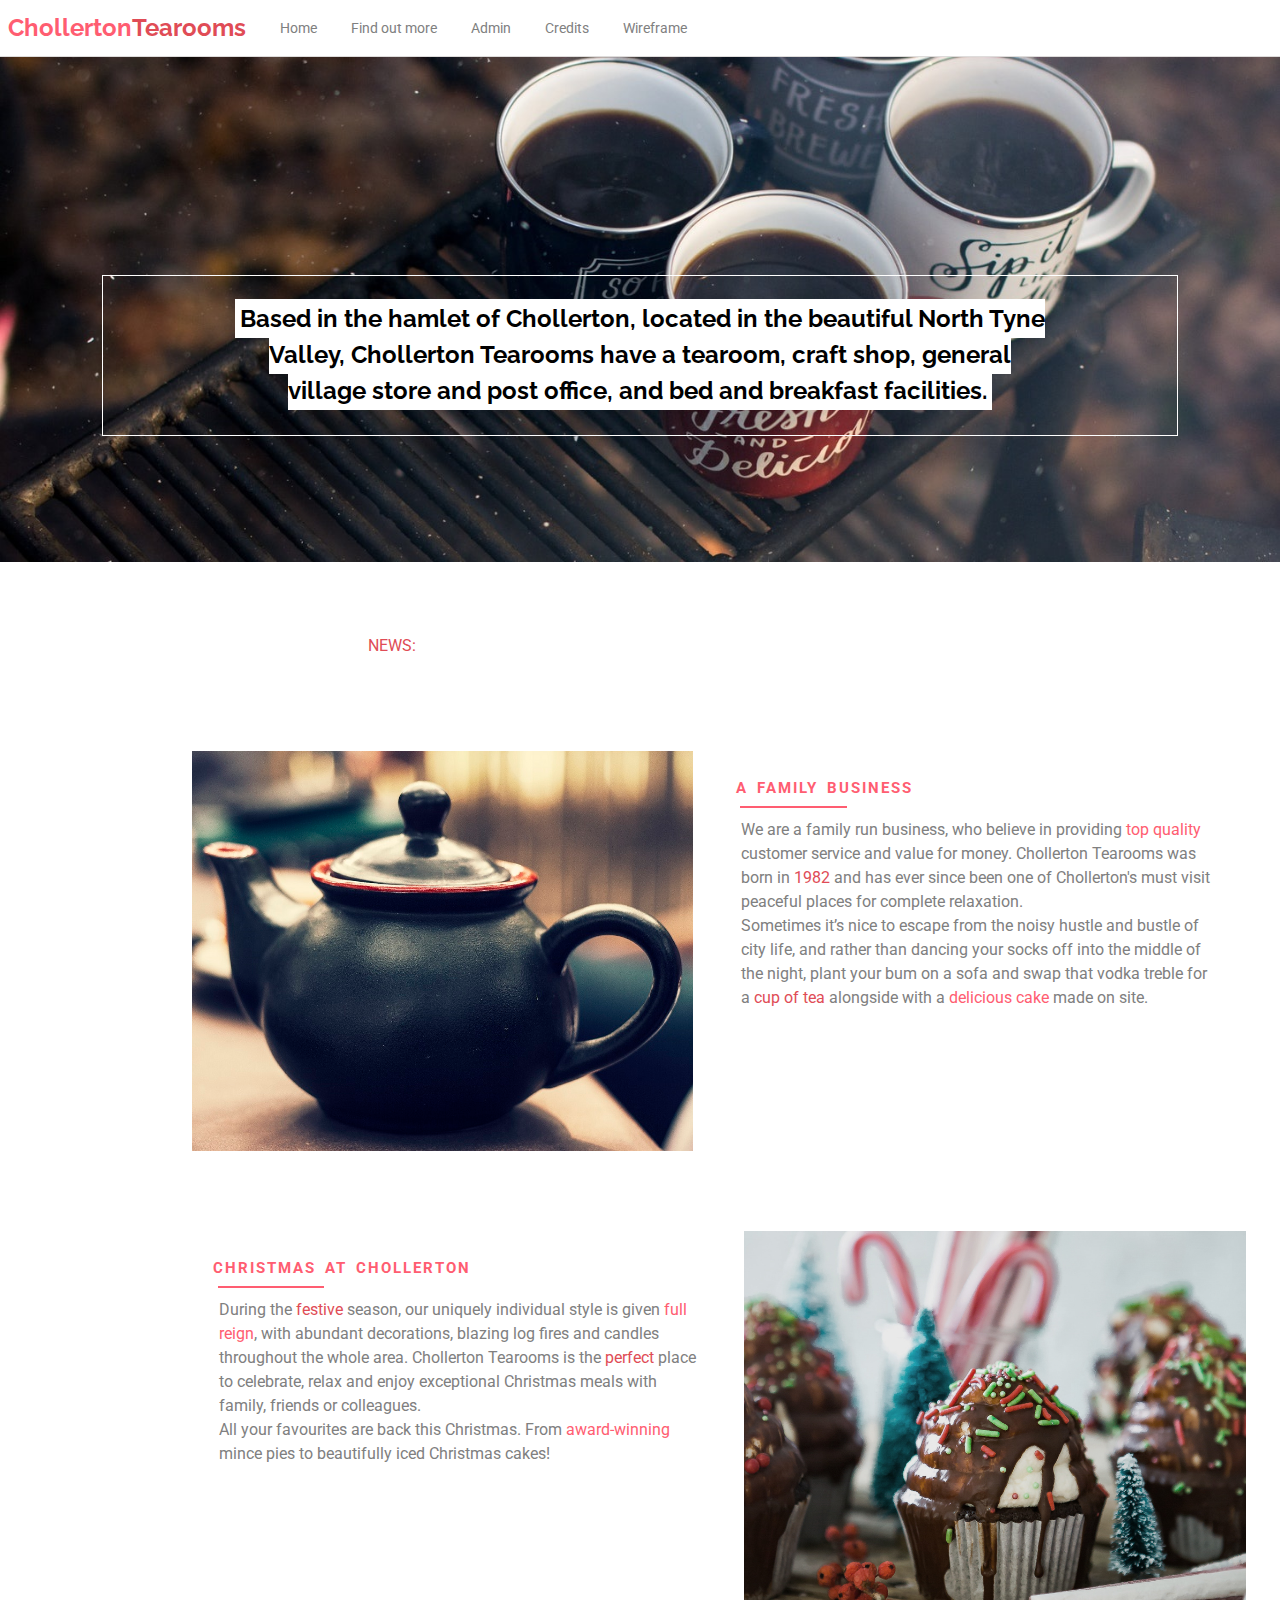
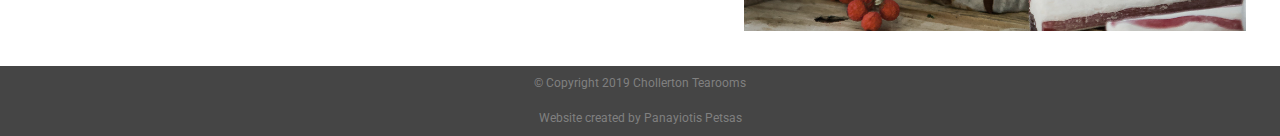
<file: index.html>
<!doctype html>
<html lang="en">
<head>
	<meta charset="utf-8">
	<title>Home - Chollerton Tearooms</title>
	<link href="https://fonts.googleapis.com/css?family=Raleway" rel="stylesheet">
	<link href="https://fonts.googleapis.com/css?family=Roboto" rel="stylesheet">
	<link rel="stylesheet" type="text/css" href="theCSS.css">
</head>
<body>
	<!-- This is the header. The header consists of the website's logo and the navigation bar. -->
	<header>
		<h1 class="Color1">Chollerton</h1><h1 class="Color2">Tearooms</h1>
		<nav>
			<ul>
				<li><a href="index.html">Home</a></li>
				<li><a href="findoutmore.html">Find out more</a></li>
				<li><a href="admin.php">Admin</a></li>
				<li><a href="credits.html">Credits</a></li>
				<li><a href="Wireframe.pdf">Wireframe</a></li>
			</ul>
		</nav>
	</header>
	<!-- This is the banner. The banner consists of a hero image and inside the image itself lies the <h1> text. -->
	<div id="HeaderImage">
		<img src="cups.jpg" alt="cups">
		<div class="bannerTextWrapper">
			<h2><span id="bannerBorder">Based in the hamlet of Chollerton, located in the beautiful North Tyne Valley, Chollerton Tearooms have a tearoom, craft shop, general village store and post office, and bed and breakfast facilities.</span></h2>
		</div>
	</div>
	<!-- From this point and onwards is the main section of the webpage. It contains the 'news' paragraph and two smaller sections which both include an
	image, a h3 heading and some relevant text along with a border for the heading. -->
	<p class="textBelowBanner"><em class="Color2">NEWS:</em> Afternoon tea is now served Monday to Friday from 1.00pm – 4.30pm<br> and Saturday and Sunday's 12.00pm - 5.30pm<br>Evening tea is served Thursday to Sunday 5:30 - 7:00pm.</p>
	
	<section class="TextImageFirst">
		<div class="descImage">
			<img src="kettle.jpg" alt="kettle">
		</div>
		<div id="infoText">
			<h3>A family business</h3>
			<div class="line"></div>
			<p>We are a family run business, who believe in providing <em class="Color1">top quality</em> customer service and value for money. Chollerton Tearooms was born in <em class="Color2">1982</em> and has ever since been one of Chollerton's must visit peaceful places for complete relaxation.<br>
			Sometimes it’s nice to escape from the noisy hustle and bustle of city life, and rather than dancing your socks off into the middle of the night, plant your bum on a sofa and swap that vodka treble for a <em class="Color2">cup of tea</em> alongside with a <em class="Color1">delicious cake</em> made on site.</p>
		</div>
	</section>
	
	<section class="TextImageSecond">
		<div id="christmasText">
			<h3>Christmas at Chollerton</h3>
			<div class="line"></div>
			<p>During the <em class="Color2">festive</em> season, our uniquely individual style is given <em class="Color1">full reign</em>, with abundant decorations, blazing log fires and candles throughout the whole area. Chollerton Tearooms is the <em class="Color2">perfect</em> place to celebrate, relax and enjoy exceptional Christmas meals with family, friends or colleagues.<br>
			All your favourites are back this Christmas. From <em class="Color1">award-winning</em> mince pies to beautifully iced Christmas cakes!</p>	
		</div>
		<div class="descImage">
			<img src="cakes.jpg" alt="cakes">
		</div>
	</section>
	<!-- The main section ends here. This is the footer. -->	
	<footer>
		<p id="footerText">	&copy; Copyright 2019 Chollerton Tearooms <br> 
		Website created by Panayiotis Petsas</p>
	</footer>	
</body>
</html>
</file>
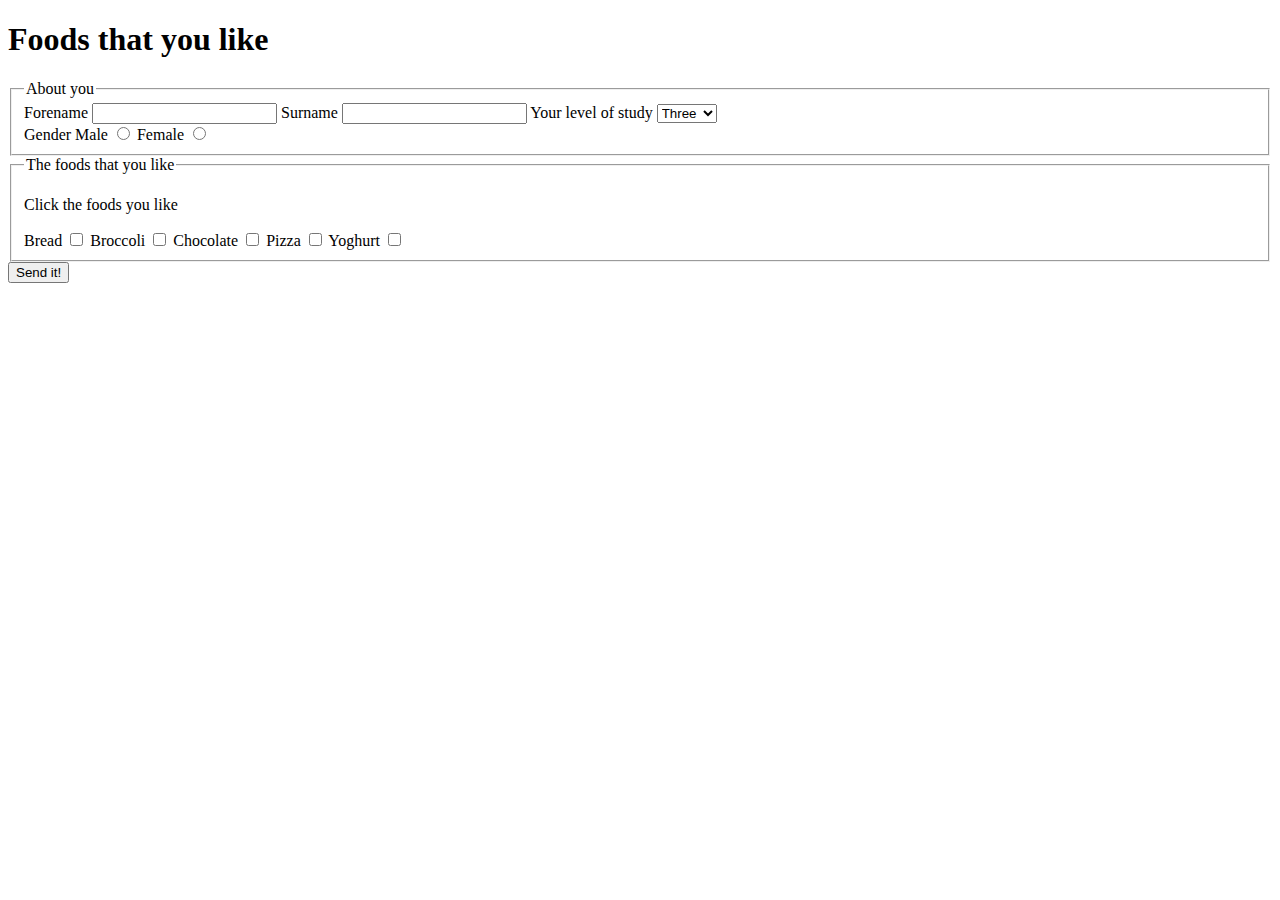
<file: chooseFoodForm.html>
<!doctype html>
<html lang="en">
<head>
    <meta charset="UTF-8">
    <title>Form to choose foods that you like</title>
</head>
<body>
<form action="chooseFoodProcess.php" method="get">
    <h1>Foods that you like</h1>
    <fieldset>
        <legend>About you</legend>
        <label>Forename
            <input type="text" name="forename" accesskey="f">
        </label>
        <label>Surname
            <input type="text" name="surname" accesskey="s">
        </label>
        <label>Your level of study
            <select name="studyLevel">
                <option value="3">Three</option>
                <option value="4">Four</option>
                <option value="5">Five</option>
                <option value="6">Six</option>
                <option value="7">Seven</option>
                <option value="8">Eight</option>
            </select>
        </label>
        <div>
            Gender
            <label>Male
                <input type="radio" name="gender"  value="male" accesskey="m">
            </label>
            <label>Female
                <input type="radio" name="gender" value="female" accesskey="e">
            </label>
        </div>
    </fieldset>
    <fieldset>
        <legend>The foods that you like</legend>
        <p>Click the foods you like</p>
        <label>Bread
            <input type="checkbox" name="food[]" value="bread" accesskey="b">
        </label>
        <label>Broccoli
            <input type="checkbox" name="food[]"  value="broccoli" accesskey="r">
        </label>
        <label>Chocolate
            <input type="checkbox" name="food[]"  value="chocolate" accesskey="c">
        </label>
        <label>Pizza
            <input type="checkbox" name="food[]" value="pizza" accesskey="p">
        </label>
        <label>Yoghurt
            <input type="checkbox" name="food[]" value="yoghurt" accesskey="y">
        </label>
    </fieldset>
    <div>
        <input type="submit" value="Send it!" accesskey="u">
    </div>
</form>
</body>
</html>
</file>
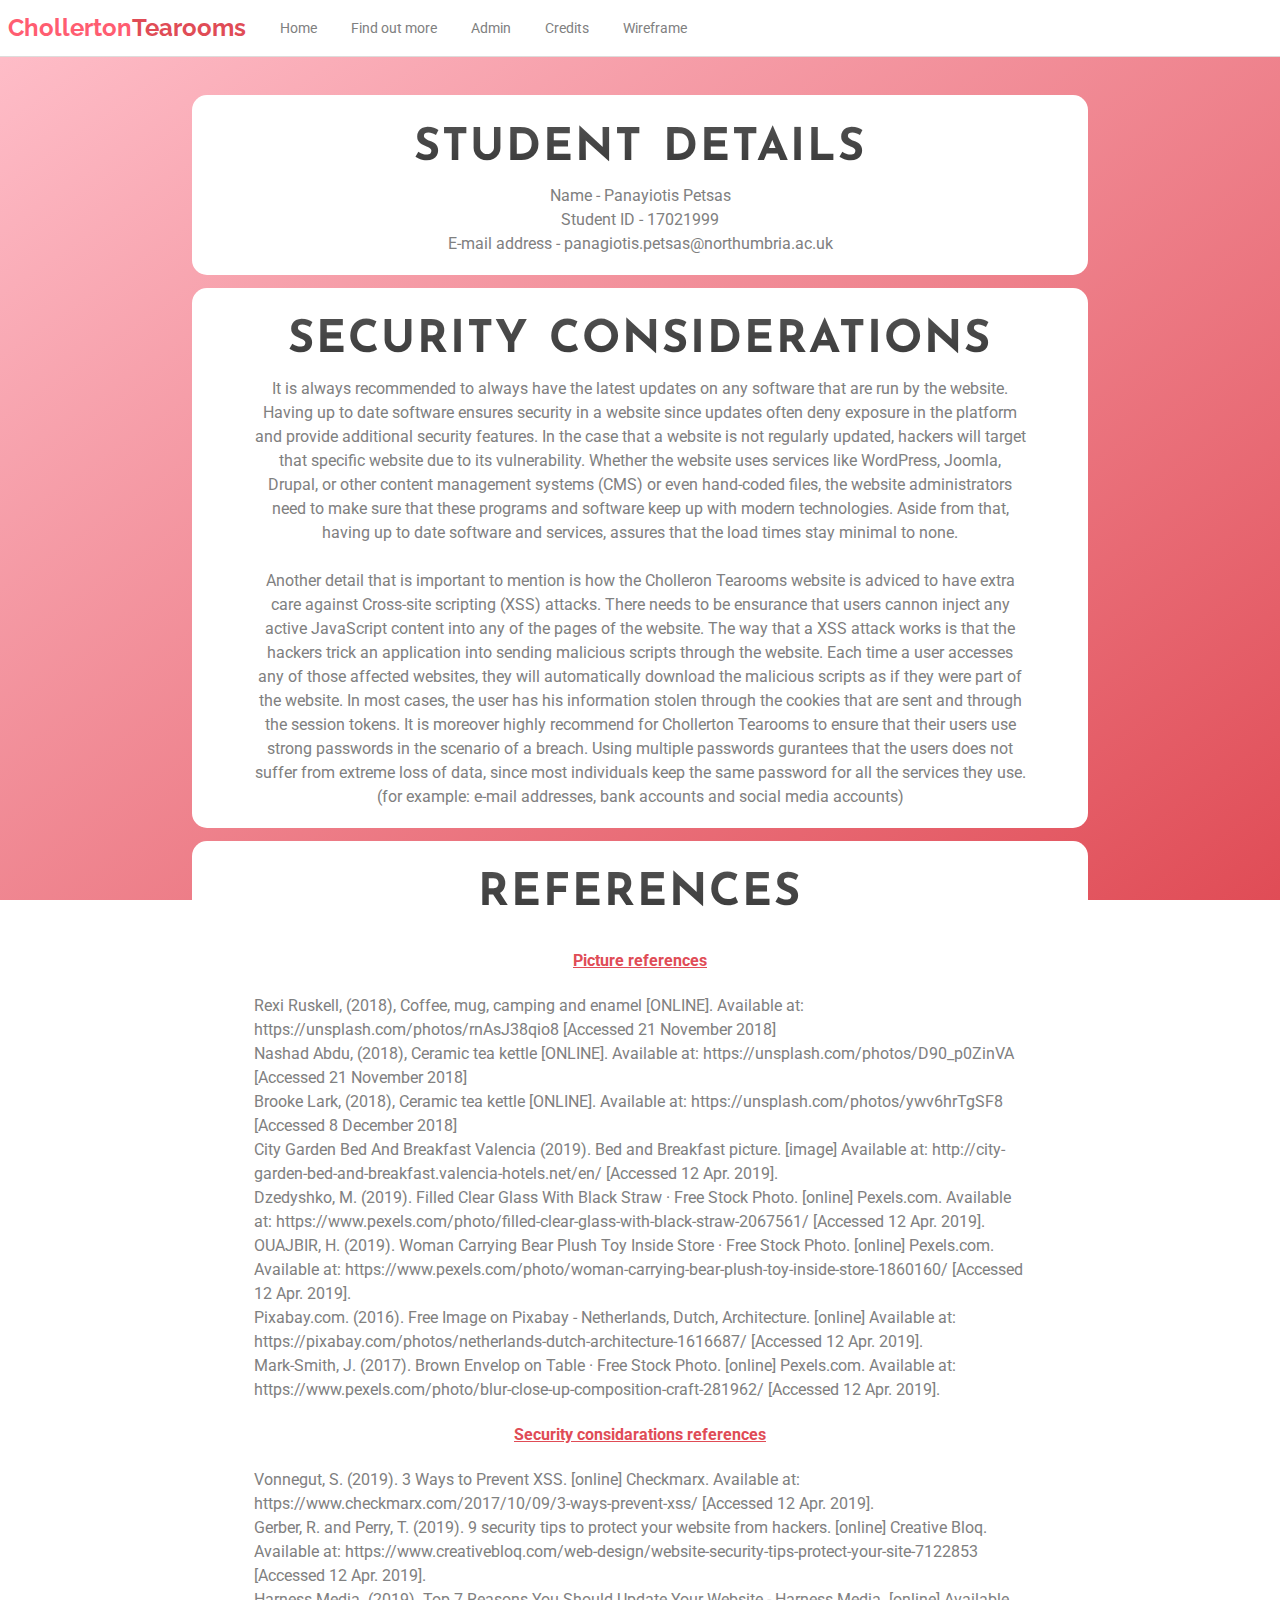
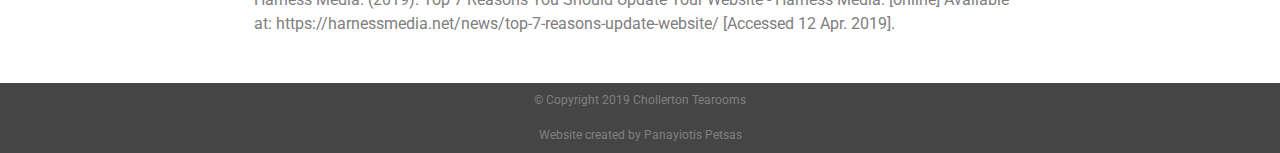
<file: credits.html>
<!doctype html>
<html lang="en">
<head>
<meta charset="utf-8">
<title>Credits</title>
<link href="https://fonts.googleapis.com/css?family=Raleway" rel="stylesheet">
<link href="https://fonts.googleapis.com/css?family=Roboto" rel="stylesheet">
<link href="https://fonts.googleapis.com/css?family=Josefin+Sans" rel="stylesheet">
<link rel="stylesheet" type="text/css" href="theCSS.css">
</head>
<body>
<!-- This is the header. The header consists of the website's logo and the navigation bar. 


-->
<header>
  <h1 class="Color1">Chollerton</h1>
  <h1 class="Color2">Tearooms</h1>
  <nav>
    <ul>
      <li><a href="index.html">Home</a></li>
      <li><a href="findoutmore.html">Find out more</a></li>
      <li><a href="admin.php">Admin</a></li>
      <li><a href="credits.html">Credits</a></li>
      <li><a href="Wireframe.pdf">Wireframe</a></li>
    </ul>
  </nav>
</header>
<div id="main-admin">
  <div class="credits-section">

    <!-- --- The student details section --- -->

    <h3 class="gradient-text">Student details</h3>
    <p>Name - Panayiotis Petsas<br>
      Student ID - 17021999<br>
      E-mail address - panagiotis.petsas@northumbria.ac.uk</p>
  </div>
  <div class="credits-section">
    <h3 class="gradient-text">Security considerations</h3>

    <!-- --- The security considerations section --- -->

    <p>It is always recommended to always have the latest updates on any software that are run by the website. Having up to date software ensures security in a website since updates often deny exposure in the platform and provide additional security features. In the case that a website is not regularly updated, hackers will target that specific website due to its vulnerability. Whether the website uses services like WordPress, Joomla, Drupal, or other content management systems (CMS) or even hand-coded files, the website administrators need to make sure that these programs and software keep up with modern technologies. Aside from that, having up to date software and services, assures that the load times stay minimal to none.<br>
      <br>
      Another detail that is important to mention is how the Cholleron Tearooms website is adviced to have extra care against Cross-site scripting (XSS) attacks. There needs to be ensurance that users cannon inject any active JavaScript content into any of the pages of the website. The way that a XSS attack works is that the hackers trick an application into sending malicious scripts through the website. Each time a user accesses any of those affected websites, they will automatically download the malicious scripts as if they were part of the website. In most cases, the user has his information stolen through the cookies that are sent and through the session tokens. It is moreover highly recommend for Chollerton Tearooms to ensure that their users use strong passwords in the scenario of a breach. Using multiple passwords gurantees that the users does not suffer from extreme loss of data, since most individuals keep the same password for all the services they use. (for example: e-mail addresses, bank accounts and social media accounts)</p>
  </div>
  <div class="credits-section">
    <h3 class="gradient-text">References</h3>

    <!-- --- The reference section --- -->

    <h4>Picture references</h4>
    <p class="references"> Rexi Ruskell, (2018), Coffee, mug, camping and enamel [ONLINE]. Available
      at: https://unsplash.com/photos/rnAsJ38qio8 [Accessed 21 November 2018]<br>
      Nashad Abdu, (2018), Ceramic tea kettle [ONLINE]. Available
      at: https://unsplash.com/photos/D90_p0ZinVA [Accessed 21 November 2018]<br>
      Brooke Lark, (2018), Ceramic tea kettle [ONLINE]. Available
      at: https://unsplash.com/photos/ywv6hrTgSF8 [Accessed 8 December 2018]<br>
      City Garden Bed And Breakfast Valencia (2019). Bed and Breakfast picture.
      [image] Available at: http://city-garden-bed-and-breakfast.valencia-hotels.net/en/ [Accessed 12 Apr. 2019].<br>
      Dzedyshko, M. (2019). Filled Clear Glass With Black Straw · Free Stock Photo.
      [online] Pexels.com. Available at: https://www.pexels.com/photo/filled-clear-glass-with-black-straw-2067561/
      [Accessed 12 Apr. 2019].<br>
      OUAJBIR, H. (2019). Woman Carrying Bear Plush Toy Inside Store · Free Stock Photo. 
      [online] Pexels.com. Available at: https://www.pexels.com/photo/woman-carrying-bear-plush-toy-inside-store-1860160/ [Accessed 12 Apr. 2019].<br>
      Pixabay.com. (2016). Free Image on Pixabay - Netherlands, Dutch, Architecture. [online] 
      Available at: https://pixabay.com/photos/netherlands-dutch-architecture-1616687/ [Accessed 12 Apr. 2019].<br>
      Mark-Smith, J. (2017). Brown Envelop on Table · Free Stock Photo. [online] Pexels.com. Available at: https://www.pexels.com/photo/blur-close-up-composition-craft-281962/ [Accessed 12 Apr. 2019]. </p>
    <h4>Security considarations references</h4>
    <p class="references"> Vonnegut, S. (2019). 3 Ways to Prevent XSS. [online] Checkmarx. Available
      at: https://www.checkmarx.com/2017/10/09/3-ways-prevent-xss/ [Accessed 12 Apr. 2019].<br>
      Gerber, R. and Perry, T. (2019). 9 security tips to protect your website from hackers.
      [online] Creative Bloq. Available at: https://www.creativebloq.com/web-design/website-security-tips-protect-your-site-7122853 
      [Accessed 12 Apr. 2019].<br>
      Harness Media. (2019). Top 7 Reasons You Should Update Your Website - Harness Media. 
      [online] Available at: https://harnessmedia.net/news/top-7-reasons-update-website/
      [Accessed 12 Apr. 2019].<br>
    </p>
  </div>
</div>
<!-- --- The footer --- -->
<footer>
  <p id="footerText"> &copy; Copyright 2019 Chollerton Tearooms <br>
    Website created by Panayiotis Petsas</p>
</footer>
</body>
</html>
</file>
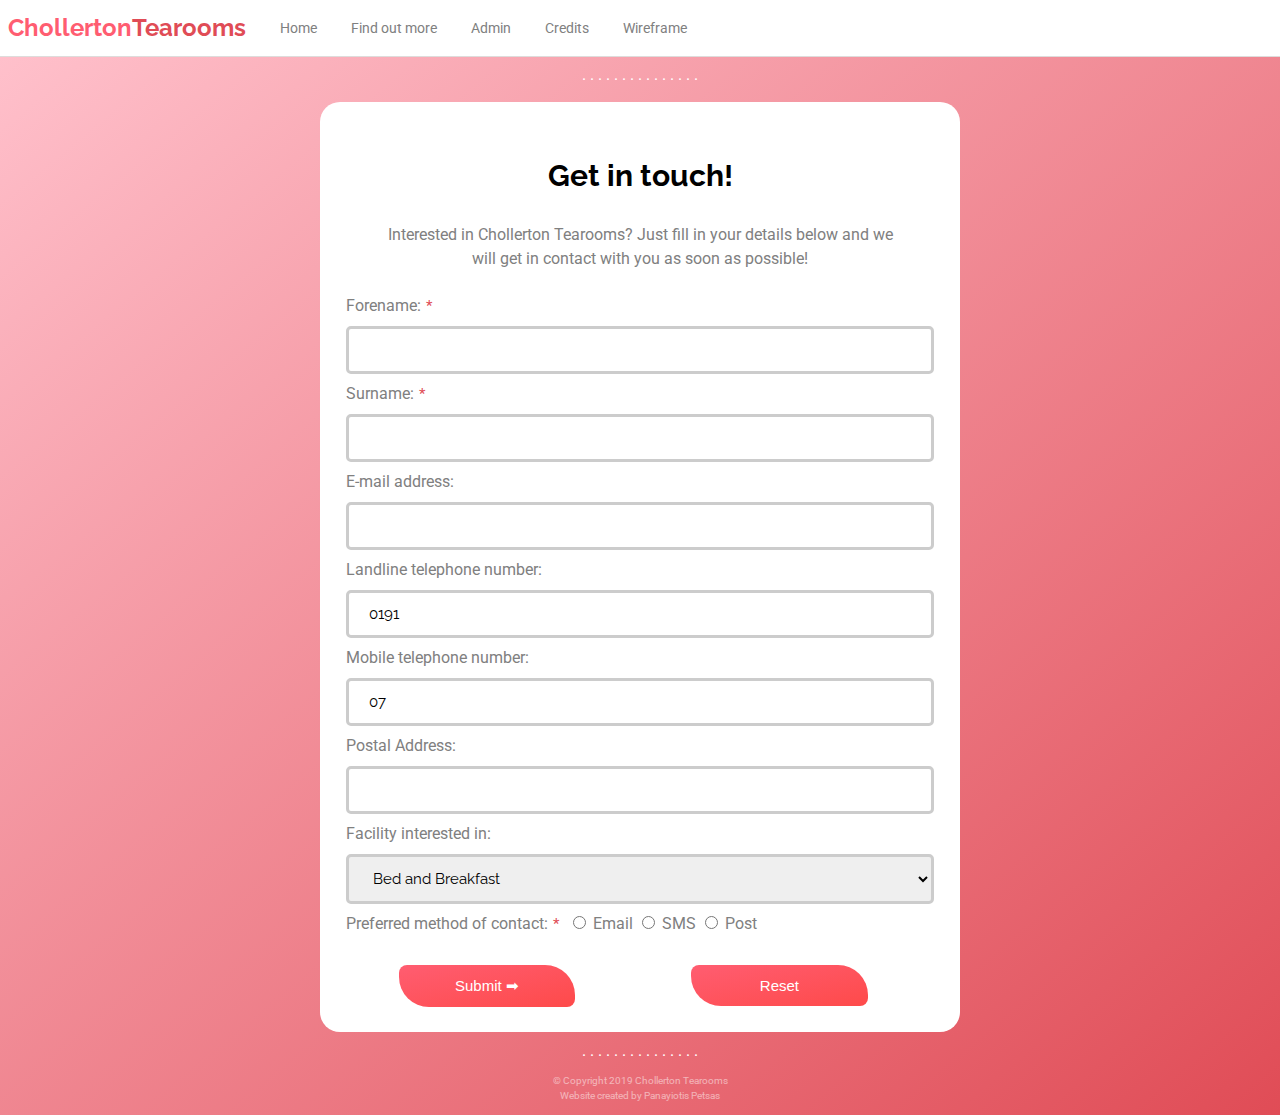
<file: findoutmore.html>
<!doctype html>
<html lang="en">
<head>
<meta charset="utf-8">
<title>Find out more - Chollerton Tearooms</title>
<link href="https://fonts.googleapis.com/css?family=Raleway" rel="stylesheet">
<link href="https://fonts.googleapis.com/css?family=Roboto" rel="stylesheet">
<link rel="stylesheet" type="text/css" href="theCSS.css">
</head>
<body>
<!-- This is the header. The header consists of the website's logo and the navigation bar. -->
<header>
  <h1 class="Color1">Chollerton</h1>
  <h1 class="Color2">Tearooms</h1>
  <nav>
    <ul>
      <li><a href="index.html">Home</a></li>
      <li><a href="findoutmore.html">Find out more</a></li>
      <li><a href="admin.php">Admin</a></li>
      <li><a href="credits.html">Credits</a></li>
      <li><a href="Wireframe.pdf">Wireframe</a></li>
    </ul>
  </nav>
</header>
<main>
  <p class="textBelowBanner">. . . . . . . . . . . . . . .<br>
  </p>
  <form class="the-form" action="/addnewrecord.php" method="get" autocomplete="off">
    <h2 class="get-in-touch">Get in touch!</h2>
    <!-- --- The registration form --- -->
    <p>Interested in Chollerton Tearooms? Just fill in your details below and we will get in contact with you as soon as possible!<br>
      <br>
    </p>
	  <p id="small-text">Fields with asterisks(*) are required.</p>
	  Forename:<span class="required">*</span>
    <input type="text" name="forename" maxlength="20" required>
    <br>
    Surname:<span class="required">*</span>
    <input type="text" name="surname" maxlength="20" required>
    <br>
    E-mail address:
    <input type="email" name="email">
    <br>
    Landline telephone number:
    <input type="number" name="landline" value="0191">
    <br>
    Mobile telephone number:
    <input type="number" name="mobile" value="07">
    <br>
    Postal Address:
    <input type="text" name="postaladdress" minlength="4">
    <br>
    Facility interested in:
    <select name ="facility" id="facility">
      <option disabled>Please select one of the following:</option>
      <option value="c5">Bed and Breakfast</option>
      <option value="c2">Craft Shop</option>
      <option value="c4">Post Office</option>
      <option value="c1">Tearoom</option>
      <option value="c3">Village Store</option>
    </select>
    <br>
    Preferred method of contact:<span class="required">*</span>
    <input type="radio" name="contact" value="email">
    Email
    <input type="radio" name="contact" value="SMS">
    SMS
    <input type="radio" name="contact" value="post">
    Post <br>
    <input type="submit" value="Submit ➡">
    <input type="reset">
  </form>
  <p class="textBelowBanner">. . . . . . . . . . . . . . .<br>
  </p>
  <!-- --- The footer --- -->
  <p class="otherFooter"> &copy; Copyright 2019 Chollerton Tearooms <br>
    Website created by Panayiotis Petsas</p>
</main>
</body>
</html>
</file>
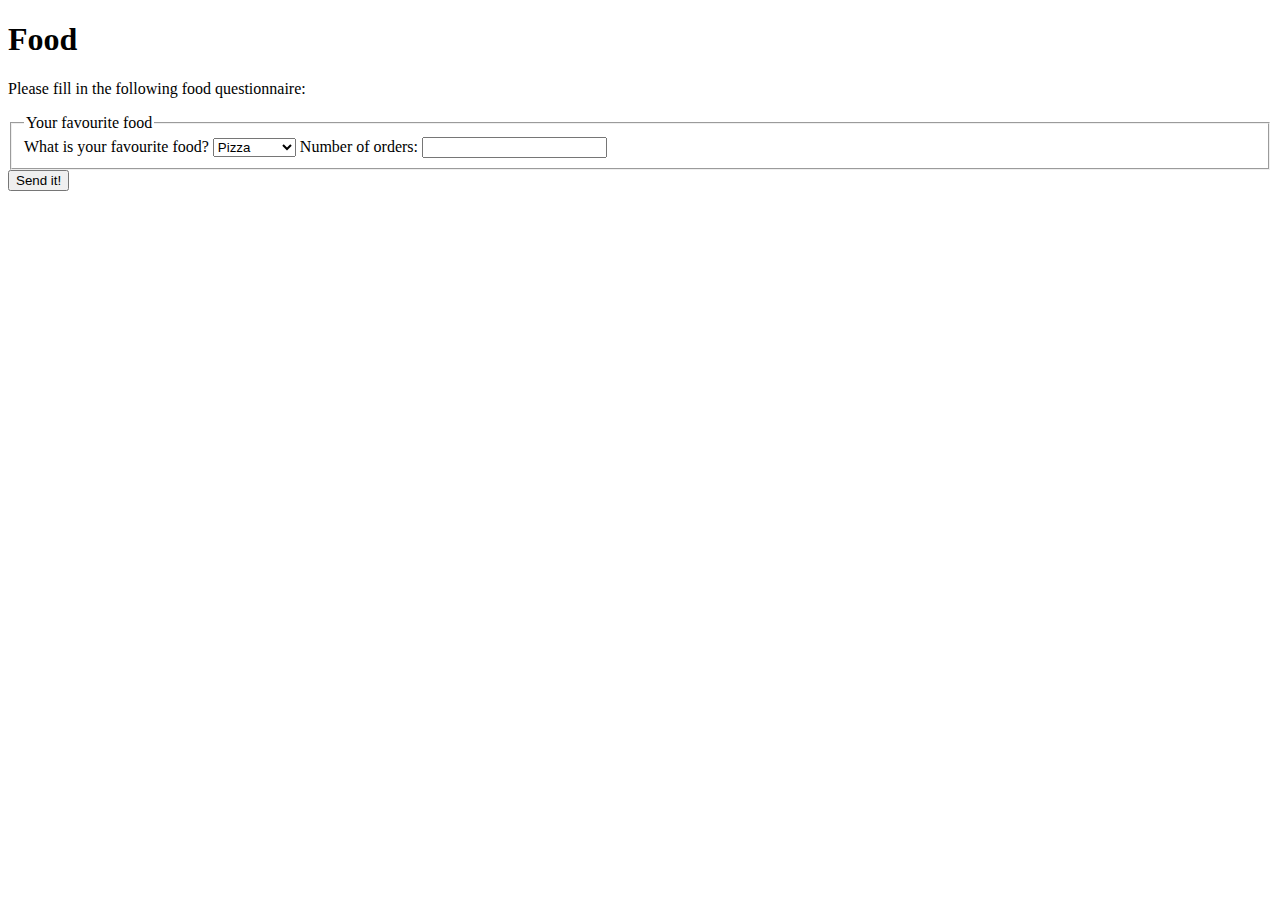
<file: foodForm.html>
<!doctype html>
<html lang="en">
<head>
    <meta charset="UTF-8">
    <title>Form to enter your favourite food</title>
</head>
<body>
<h1>Food</h1>
<form id = "foodForm" action="foodProcess.php" method="get">
    <p>Please fill in the following food questionnaire:</p>
    <fieldset>
        <legend>Your favourite food</legend>
        <label>What is your favourite food?
            <select name="$food">
                <option value="pizza">Pizza</option>
                <option value="chocolate">Chocolate</option>
                <option value="banana">Banana</option>
            </select>
            Number of orders: <input type="order" name="orders">

        </label>
    </fieldset>
    <input type="submit" value="Send it!" accesskey="s">
</form>
</body>
</html>
</file>
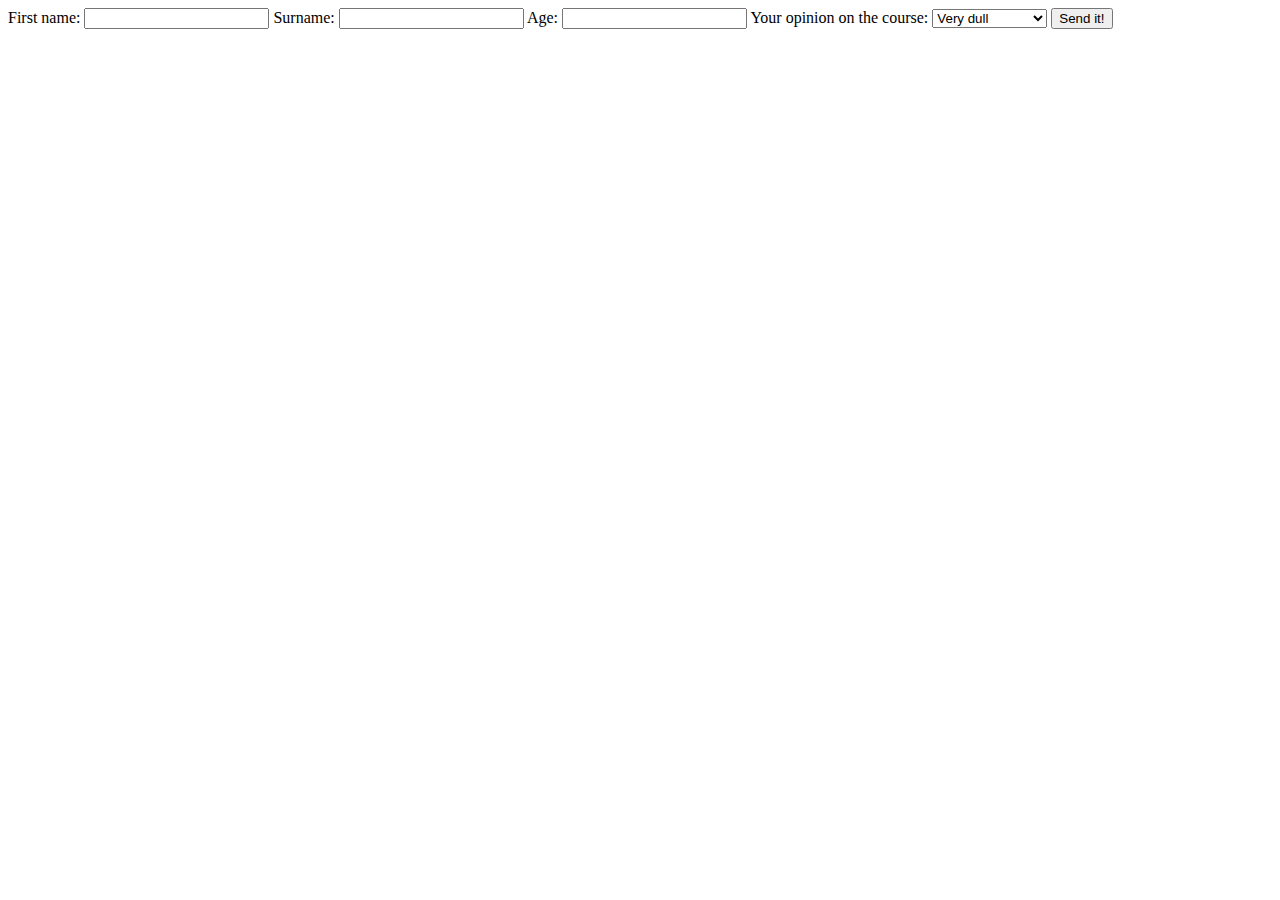
<file: myForm.html>
<!DOCTYPE html>
<html lang="en">
<head>
    <meta charset="UTF-8">
    <title>Title</title>
</head>
<body>
    <form action="reflect.php" method="get">
        First name:
        <input type="text" name="firstName">
        Surname:
        <input type="text" name="secondName">
        Age:
        <input type="text" name="age">
        Your opinion on the course:
        <select name="opinion">
            <option value="veryDull">Very dull</option>
            <option value="dull">Dull</option>
            <option value="interesting">Interesting</option>
            <option value="veryInteresting">Very Interesting</option>
        </select>
        <input type="submit" value="Send it!">
    </form>
</body>
</html>
</file>
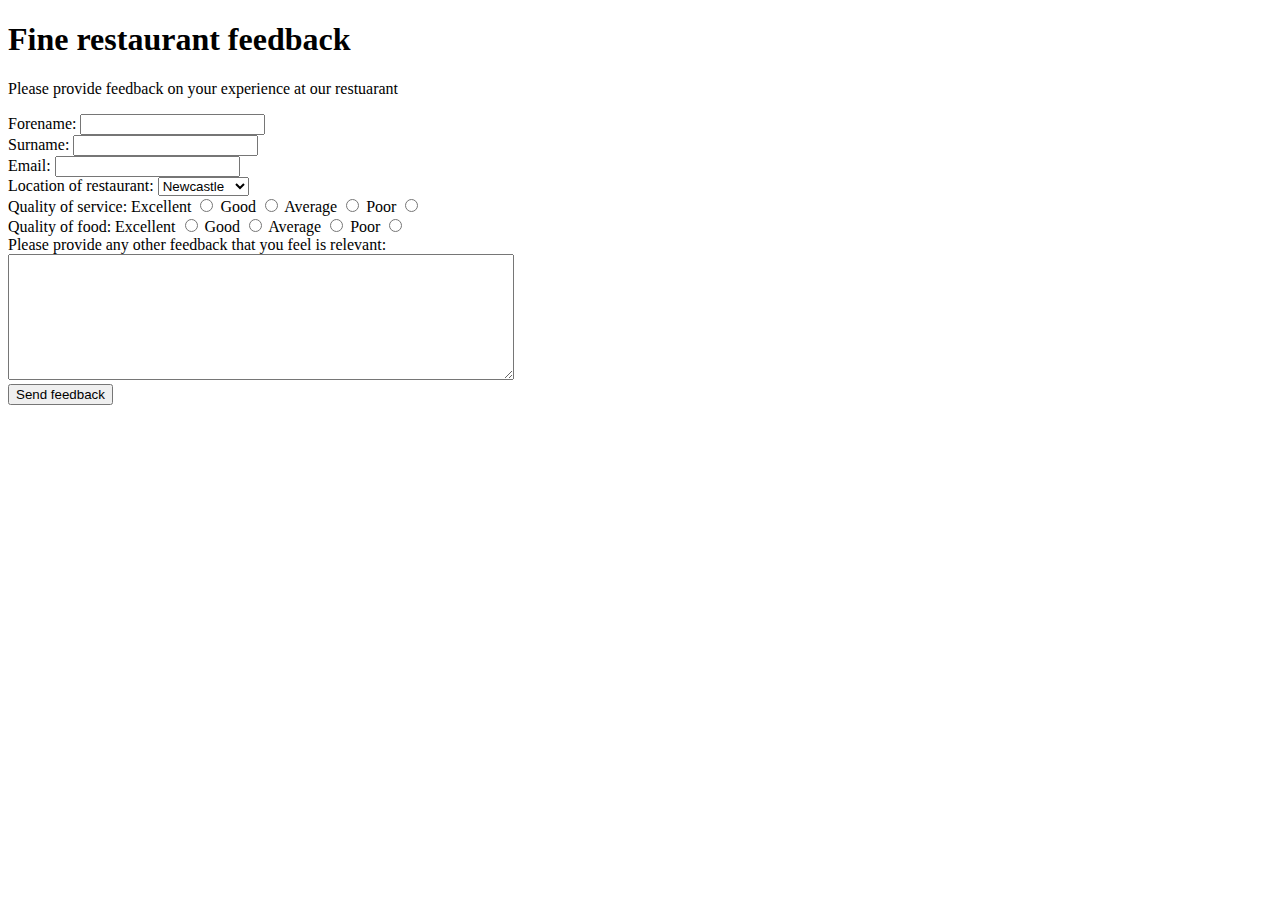
<file: restaurantFeedbackForm.html>
<!DOCTYPE html>
<html lang="en">
<head>
    <meta charset="UTF-8">
    <title>Title</title>
</head>
<body>

<h1>Fine restaurant feedback</h1>
<p>Please provide feedback on your experience at our restuarant</p>
<form id="feedback" action="addFeedback.php" method="get">
    <div>Forename: <input type="text" name="custForename"></div>
    <div>Surname: <input type="text" name="custSurname"></div>
    <div>Email: <input type="text" name="custEmail"></div>
    <div>
        Location of restaurant:
        <select name="rLocation">
            <option value="ncl">Newcastle</option>
            <option value="sun">Sunderland</option>
            <option value="nyc">New York</option>
            <option value="par">Paris</option>
            <option value="rom">Rome</option>
        </select>
    </div>
    <div>
        Quality of service:
        Excellent <input type="radio" name="qService" value="excellent">
        Good <input type="radio" name="qService" value="good">
        Average <input type="radio" name="qService" value="average">
        Poor <input type="radio" name="qService" value="poor">
    </div>
    <div>
        Quality of food:
        Excellent <input type="radio" name="qFood" value="excellent">
        Good <input type="radio" name="qFood" value="good">
        Average <input type="radio" name="qFood" value="average">
        Poor <input type="radio" name="qFood" value="poor">
    </div>
    <div>
        Please provide any other feedback that you feel is
        relevant: <br>
        <textarea name="moreFeedback"
                  style="width:500px; height:120px;"></textarea>
    </div>
    <div><input type="submit" value="Send feedback"></div>
</form>


</body>
</html>
</file>
<file: theCSS.css>
/* CSS Document */

/* The body. The setup for the whole webpage. 
These values may change depending on other 
		selectors down below. */
body{
	font-family: 'Roboto', sans-serif;
	margin: 0;
	padding: 0px;
	background-color: #ffffff;
	color: #808080;
	line-height: 1.5;
}

/* The two main colors that the website 
			will be using. */
.Color1{
	color: #FF5D71;
	font-style: normal; 
}

.Color2{
	color: #e04c56;
	font-style: normal; 
}

/*The header */
header{
	display: flex;
    flex-direction: row;
	margin: 0;
	padding: 10px 0px 0px 8px;
	border-style: solid;
	border-left:none;
	border-right:none;
	border-top:none;	
	border-bottom-color: #dedcdb;
	border-width: 1px;
}

h1{
	padding: 0px;
	margin: 0px 0px 10px 0px;
	font-family: 'Raleway', sans-serif;
	font-size: 24px;
}

/* The navivation bar,
which is inside the header. */
ul{
	transform: translateY(25%);
 	list-style-type: none;
    margin: 0;
	padding-left: 0.5cm;
	padding-right: 0.5cm;
    overflow: hidden;
}

li{
	font-size: 13.5px;
	display: inline;
	color: #000000;
	color: #808080;
	padding: 0px 15px;
	text-decoration: none;
}

li a{
	color: #808080;
	text-decoration: none;
}

li a:hover{
	color: #000000;
	border-bottom-style: solid;
	border-width: 1px;
	border-bottom-color: lightcoral;
}

li a:active{
	color: #000000;
	border-bottom-style: solid;
	border-width: 1px;
	border-bottom-color: lightcoral;

}

/*End of the header. 
	The banner    */
#HeaderImage h2{
	position:relative;
	font-family: 'Raleway', sans-serif;
	border: solid 1px #FFFFFF;
	padding: 2% 10%;  
	margin: 7% 8% -15%;
	bottom: 16em;	
	color: #000000;
	text-align: center;
	opacity: 1.0;
}

#HeaderImage h2 :hover{
	opacity: 0.6;
}

#HeaderImage img{
	position: relative;
	width: 100%;
	height: 50%; 
	background-position: center;
    background-repeat: no-repeat;
    background-size: cover;
}

span{
	background-color: #ffffff;
	border: solid 5px #ffffff;
}

/* End of the banner.
 The main section. */
p{
	margin: 2px 5% 0px;
	text-align: center;
}

.TextImageFirst{
	float: left;
	margin: 45px 2% 35px 15%; 
}

.descImage img{
	float: left;
	width:auto;
	height:25em;
}

#infoText{
	margin-top: 1%;
	margin-left: 2%;
	background: #FFFFFF;
	float: left;
	width: 50%;
}

h3{
	word-spacing: 3px;
	letter-spacing: 2px;
	margin-left: 4%;
	font-family: 'Roboto', sans-serif;
	text-transform: uppercase;
	color: #FF5D71;
	font-size: 15px;
}

#infoText p{
	text-align: left;
}

/* This is the underline for the h3. */
.line{
	position: relative;
	margin-left: 4%;
	width: 20%;
	left: 0.3em;
	bottom: 0.5em;
	border-bottom: 2px solid #FF5D71;
}


.TextImageSecond{
	float: left;
	margin: 45px 2% 35px 15% ; 
}

#christmasText{
	margin-top: 1%;
	margin-right: 2%;
	background: #FFFFFF;
	float: left;
	width: 50%;
}

#christmasText p{
	text-align: left;
}

/* End of main section.
  This is the footer. */
footer{
	background: #454545;
	clear:left;
	line-height:35px;
		margin: 0px;

}

#footerText{
	width: 90%;
	text-align: center;
  	position: relative;
  	font-size: 12px;
}


h4{
	text-align: center;
	color: #e04c56;
	text-decoration: underline;

}
/*  End of footer.
   The media queries. 
   Done so the website
	will not break on 
   smaller screens. */


/* ----------------------------------- V FIND OUT MORE page CSS V -------------------------------------------- */

.required{
	color: #e04c56;
	font-size: 15px;
	text-align: left;
}

.textBelowBanner{
	margin-top: 0px;
	padding-top: 0.5%;
	color: #ffffff;
	user-select: none;
}
.get-in-touch{
	font-size: 30px;
	text-align:center;
	color: #000000;
	border-radius: 15px;
	margin-left: 30%;
	margin-right: 30%;
	font-weight: bolder;
	padding: 0px;
	font-family: 'Raleway', sans-serif;

}

.the-form{
	border-radius: 20px;
	padding-top: 7px;
	margin: 15px 35% 0px 35%;
	background: #FFFFFF;
	padding: 2%;
	
}

main{
	  background-image: linear-gradient(to bottom right, #FFC0CB, #e04c56);
	padding-bottom: 1%;
}

input[type="text"],input[type="email"],input[type="number"], #facility {
	font-size: 15px;
	font-family: 'Raleway', sans-serif;
	width: 100%;
	padding: 12px 20px;
 	margin: 8px 0;
    box-sizing: border-box;
	border: 3px solid #ccc;
    -webkit-transition: 0.5s;
    transition: 0.5s;
    outline: none;
	border-radius: 5px;
}
input[type="text"]:focus,input[type="email"]:focus,input[type="number"]:focus, #facility:hover {
  	border: 3px solid #FF5D71;
}

input[type=submit],input[type=reset]{	
	margin-top: 5%;
	font-size: 15px;
    background-image: linear-gradient(to bottom right, #FF5D71, #FE4A4A);
  	border: none;
  	color: #FFFFFF;
	padding: 2% 8%;
	border-radius: 8px 30px 8px 30px;
	width: 30%;
	margin-left: 9%;
	margin-right: 10%;

}

input[type=submit]:hover,input[type=reset]:hover{	
	background :  linear-gradient(to bottom right, #000000, #808080);
	color: #FFFFFF;
    
}

.otherFooter{
	margin-top: 10px;
	font-size: 10px;
	opacity: 0.5;
	color: #ffffff;
}

#addRecordBox{
	background: #FFFFFF;
	border-radius: 15px;
	color: #808080;
	margin: 0% 18%;
	padding-bottom: 1%;

}

#your-detailsB{
	color:#333333;
	text-align: center;
	margin: 0px;
	font-family: 'Raleway', sans-serif;
	
}

#small-text{
	margin-top:-3%;
	font-size: 11px;
	color: #FFFFFF;
}
.go-back{
    color: #FFFFFF;
	text-align: center;
}

.go-back a:visited{
    color: #FFFFFF;
	text-align: center;

}
.go-back a:hover{
    color: #191919;
	text-align: center;

}

/*-------------------------------- ^ FIND OUT MORE page CSS ^ -------------------------------------------- */


/*----------------------------------------- v ADMIN page CSS v ------------------------------------------------ */

#your-details{
	color:#FFFFFF;
	text-align: center;
	margin: 0px;
	font-family: 'Raleway', sans-serif;
	padding-top: 1%;

}

.confpage{
	padding-top: 3%;
    -webkit-transition: 0.5s;
    transition: 0.5s;
	color: #FFFFFF;


}

.php-image{
	width: 60%;
	height: auto;
	display: block;
    margin-left: auto;
    margin-right: auto;
	border-radius: 25cm;
}

 td, tr{
	padding: 5px 15px;
    -webkit-transition: 0.5s;
    transition: 0.5s;
}

th{
	text-transform: uppercase;
	font-weight: bolder;
	padding: 5px 15px;	

}

table{
	margin: 2% 15%;
	border-collapse:collapse;
  	border-radius: 1em;
  	overflow: hidden;

}

table tr{
	
	border-bottom: 1px solid #EDEDED;
	background-color: #FFFFFF;
}

.admin-table{
	padding-bottom: 1%;

}

.main-admin{
    background-image: linear-gradient(to bottom right, #FFC0CB, #e04c56);

}



/*----------------------------------------- ^ ADMIN page CSS ^ ------------------------------------------------ */


#main-admin{
	padding: 2% 0%;
	color: #808080;
    background-image: linear-gradient(to bottom right, #FFC0CB, #e04c56);
	background-repeat: no-repeat;
  	background-attachment: fixed;
}


.gradient-text{
	-webkit-transition: 0.5s;
    transition: 0.5s;
	text-align: center;
	margin: 0px;
	padding: 0;
	font-family: 'Josefin Sans', sans-serif;
	font-size: 45px;
    background: -webkit-linear-gradient(#545454,#333333);
    -webkit-background-clip: text;
    -webkit-text-fill-color: transparent;
	
}

.credits-section{
	padding: 1.5%; 
	margin: 1% 15% 0%;
	background: #FFFFFF;
	border-radius: 15px;

	
}

.references{
	text-align: left;
}
/*---------------------------------------------------------------------------------------------------------------*/

@media only screen and (max-width: 1435px)
{

	.the-form{
	border-radius: 20px;
	padding-top: 7px;
	margin: 15px 25% 0px 25%;
	background: #FFFFFF;
	padding: 2%;
	
	}
}	


@media only screen and (max-width: 1275px)
{
	#infoText{
		width: 40%;
	}
	
	#christmasText{
		width: 40%;
	}
	
	.descImage img{
	height:20em;
	}
}	

@media only screen and (max-width: 870px)
{
	#infoText{
		width: 45%;
	}
	
	#christmasText{
		width: 45%;
	}
	
	.descImage img{
		height:15em;
	}
}

input[type=number]::-webkit-inner-spin-button, 
input[type=number]::-webkit-outer-spin-button { 
  -webkit-appearance: none; 
  margin: 0; 
}

@media only screen and (max-width: 850px) 
{	
	header{
	display: flex;
    flex-direction: row;
	margin: 0;
	padding: 15px 0px 10px 8px; /* padding gets bigger */
	border-style: solid;
	border-left:none;
	border-right:none;
	border-top:none;	
	border-bottom-color: #dedcdb;
	border-width: 1px;
	box-shadow: 0px 1px 10px #dbdbdb;
}
	#HeaderImage h2{		/* once the resolution gets small enough, the text in the banner goes down to the bottom in a pink colour. */
    position:relative; 
	font-family: 'Raleway', sans-serif;
	border: none;
	padding: 0% 0%;  
	margin: 0%;
	bottom: 0px;	
	text-align: center;
	opacity: 1.0;
	color: #FF5D71;
    }
	
	#HeaderImage h2:hover{
	color: #e04c56;
	opacity:inherit;
	}
	
	.empty-space{
		margin-top: 2px;
		margin-bottom: 2px;
	}
}
</file>
